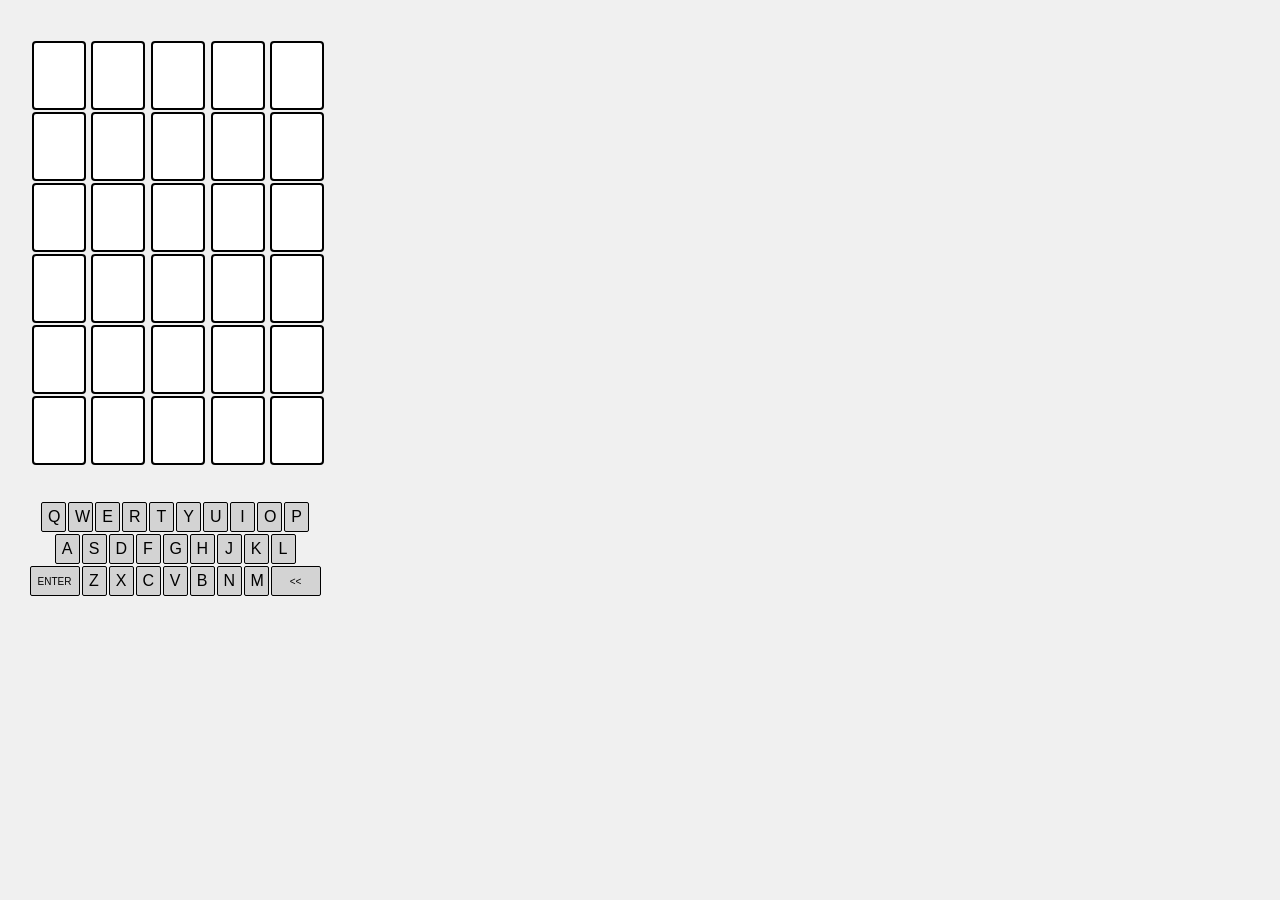
<file: index.html>
<!DOCTYPE html>
<html lang="en">
<head>
    <meta charset="UTF-8">
    <meta name="viewport" content="width=device-width, initial-scale=1.0">
    <title>Jeffle ;)</title>
    <link rel="stylesheet" href="style.css">
    <script src="script.js" defer></script>
	<script src="https://code.jquery.com/jquery-3.6.0.min.js"></script>
</head>
<body>
	<!-- <pre id="wordList"></pre> -->
    <div class="main">
    <!-- <h1>Wordle ;)</h1> -->
    <!-- <div class="mainInput">
		<input id="playerGuess"></input>
		<button id="enter" onclick="handleGuess()">GUESS</button>
    </div> -->
    <div id="popup">HI</div>
    <div id="display"></div>
    <div id="keyboard">

    </div>
    <!-- </div> -->
	<!-- <button id="fetchWords">Fetch Word List</button> -->
</body>
</html>
</file>
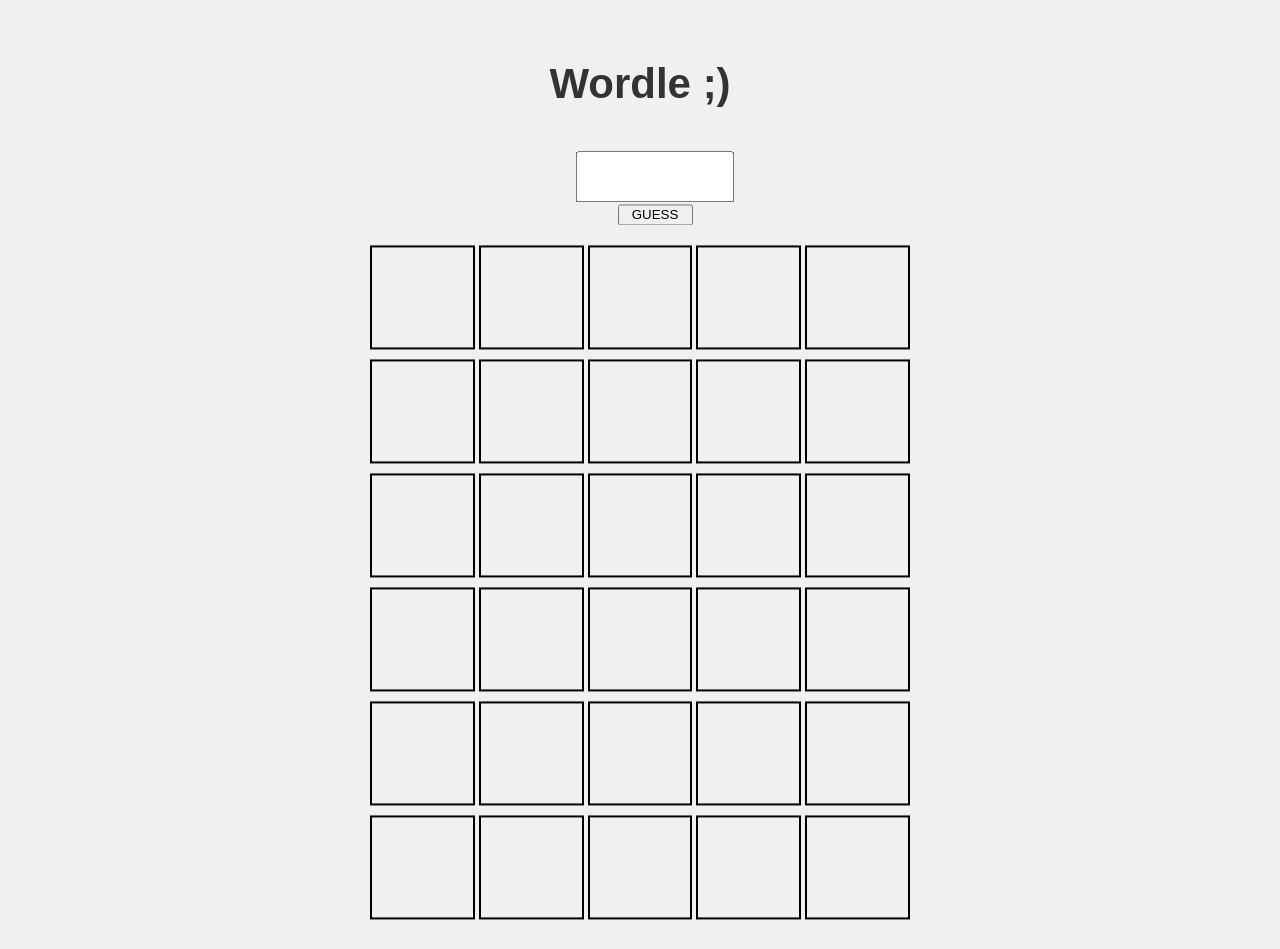
<file: pages/index.html>
<!DOCTYPE html>
<html lang="en">
<head>
    <meta charset="UTF-8">
    <meta name="viewport" content="width=device-width, initial-scale=1.0">
    <title>Wordle ;)</title>
    <link rel="stylesheet" href="style.css">
    <script src="script.js" defer></script>
	<script src="https://code.jquery.com/jquery-3.6.0.min.js"></script>
</head>
<body>
	<pre id="wordList"></pre>

    <h1>Wordle ;)</h1>
    <div class="mainInput">
		<input id="playerGuess"></input>
		<button id="enter" onclick="handleGuess()">GUESS</button>
    </div>
    <div id="display">
	
    </div>
	<!-- <button id="fetchWords">Fetch Word List</button> -->
</body>
</html>
</file>
<file: style.css>
/* style.css */

body {
    font-family: Arial, sans-serif;
    font-size: 50px;
    background-color: #f0f0f0;
    margin: 0px;
    padding: 0px;
    width: 100%;
    /* min-width: 85vw; */
    max-width: 300px;
    /* top: 50%;
    left: 50%;
    transform: translate(-50%, -50%); */
    margin-left: 25px;
}

h1 {
    color: #333;
    font-size: 42px;
    display: flex;
    align-items: center;
    justify-content: center;
}

p {
    margin: 0px;
}

button {
    border-radius: 2px;
    border: 1px black solid;
}

#popup{
    font-size: 35px;
    position: sticky;
    position: relative;
    left: 15px;
    color: transparent;
}

.line {
    color: black;
    background-color: white;
    line-height: 1.6;
    display: flex;
    justify-content: center;
    align-items: center;
    width: 100%;
    /* min-width: 15vw; */
    max-width: 50px;
    height: 100%;
    border: solid black 2px;
    margin: 2px;
    border-radius: 4px;
}

.guess{
    display: flex;
    flex-direction: row;
    align-items: center;
    justify-content: space-evenly;
    color: gray;
    padding: 3px;
    height: 65px;
    width: 100%;
    /* min-width: 5vw; */
    max-width: 300px;
    /* border: solid red 2px; */
}

.display{
    display: flex;
    flex-direction: column;
    margin: 0px;
}
.mainInput{
    display: flex;
    flex-direction: column;
    width: 100%;
    justify-content: center;
    align-items: center;
    padding: 15px;
}

#enter{
    width: 75px;
    margin-top: 2px;
}

#keyboard{
    display: flex;
    flex-direction: column;
    margin-top: 35px;
    align-items: center;
}

#row1{
    display: flex;
    flex-direction: row;
    /* border: 2px red solid; */
}

#row2{
    display: flex;
    flex-direction: row;
    /* border: 2px green solid; */
}

#row3{
    display: flex;
    flex-direction: row;
    /* border: 2px blue solid; */
}

.key{
    height: 30px;
    width: 25px;
    font-size: 16px;
    margin: 1px;
}

.sideKey{
    font-size: 10px;
    margin: 1px;
    height: 30px;
    width: 50px;
}
</file>
<file: pages/style.css>
/* style.css */

body {
    font-family: Arial, sans-serif;
    font-size: 85px;
    background-color: #f0f0f0;
    margin: 0;
    padding: 0px;
    width: 550px;
    position: absolute;
    top: 50%;
    left: 50%;
    transform: translate(-50%, -50%);
}

h1 {
    color: #333;
    font-size: 42px;
    display: flex;
    align-items: center;
    justify-content: center;
}

p {
    margin: 0px;
}

.line {
    color: light #666;
    line-height: 1.6;
    display: flex;
    justify-content: center;
    align-items: center;
    width: 75%;
    max-width: 600px;
    height: 100px;
    border: solid black 2px;
    margin: 2px;
}

.guess{
    display: flex;
    flex-direction: row;
    align-items: center;
    justify-content: space-evenly;
    color: gray;
    padding: 3px;
    /* border: solid red 2px; */
}

.display{
    display: flex;
    flex-direction: column;
    border: solid blue 2px;
}
.mainInput{
    display: flex;
    flex-direction: column;
    width: 100%;
    justify-content: center;
    align-items: center;
    padding: 15px;
}
#playerGuess{
    font-size: 40px;
    width: 150px;
}
#enter{
    width: 75px;
    margin-top: 2px;
}
</file>
